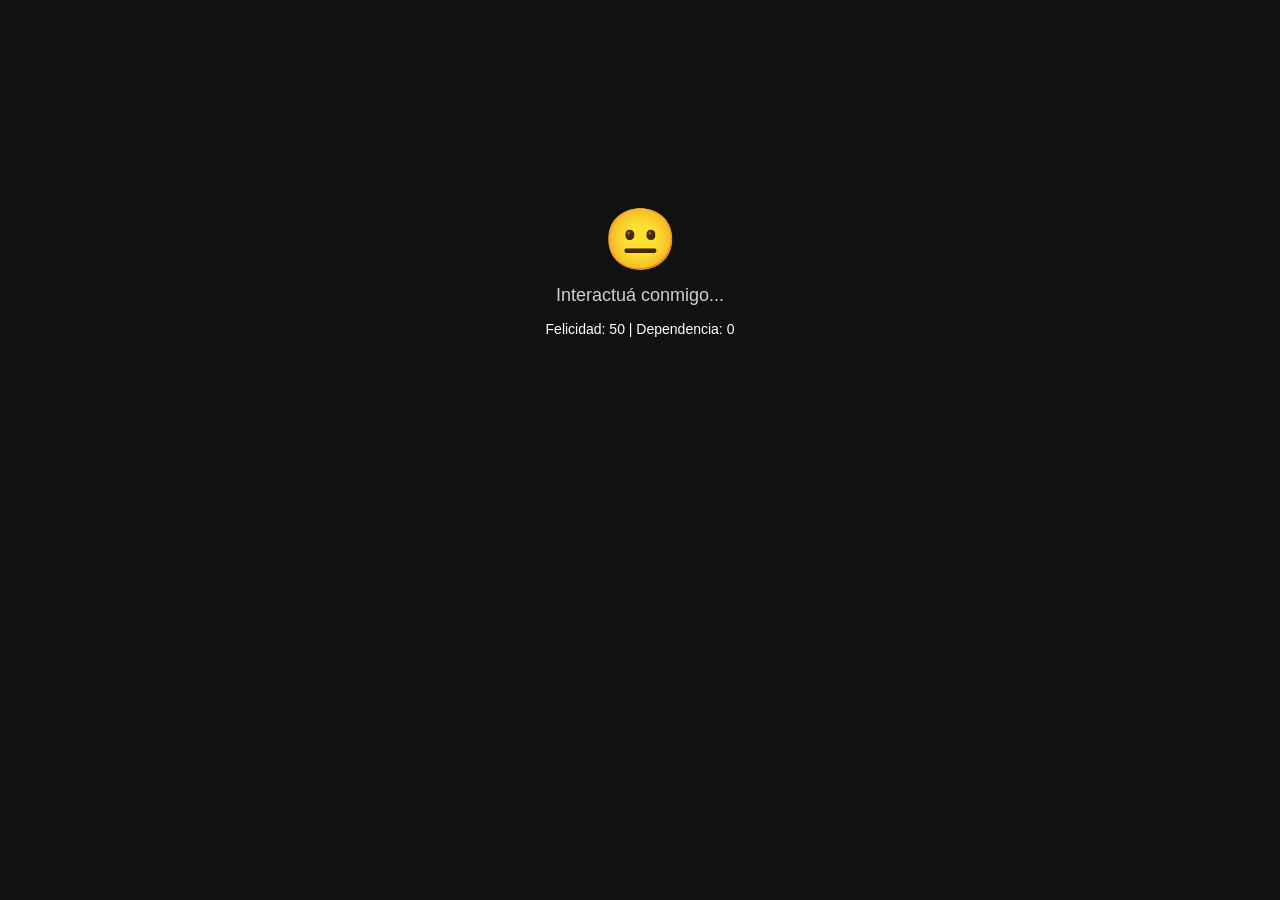
<file: Tama.html>
<!DOCTYPE html>
<html lang="es">
<head>
<meta charset="UTF-8">
<meta name="viewport" content="width=device-width, initial-scale=1.0">
<title>Tamagotchi Dependiente</title>
<link rel="manifest" href="manifest.json">
<style>
  body { margin:0; font-family: Arial; text-align:center; background:#111; color:#fff; }
  #screen { height:60vh; display:flex; flex-direction:column; justify-content:center; align-items:center; }
  #estado { font-size:60px; }
  #mensaje { margin-top:10px; font-size:18px; opacity:0.8; }
  #stats { margin-top:15px; font-size:14px; }
</style>
</head>
<body>

<div id="screen">
  <div id="estado">😐</div>
  <div id="mensaje">Interactuá conmigo...</div>
  <div id="stats"></div>
</div>

<script>
let felicidad = 50;
let dependencia = 0;
let vivo = true;
let ultimaInteraccion = Date.now();

function actualizarPantalla() {
  if (!vivo) {
    estado.innerText = "💀";
    mensaje.innerText = "Me abandonaste...";
    stats.innerText = "";
    return;
  }

  let cara = "😐";
  if (felicidad > 70) cara = "😄";
  if (felicidad < 30) cara = "😢";
  if (felicidad < 10) cara = "😫";

  estado.innerText = cara;
  stats.innerText = `Felicidad: ${felicidad} | Dependencia: ${dependencia}`;
}

function interactuar() {
  if (!vivo) return;

  felicidad += 5;
  dependencia += 2;
  ultimaInteraccion = Date.now();

  mensaje.innerText = "Gracias por estar conmigo ❤️";
  actualizarPantalla();
}

function pasoTiempo() {
  if (!vivo) return;

  let ahora = Date.now();
  let inactivo = (ahora - ultimaInteraccion) / 1000;

  // cuanto más dependiente, más rápido cae
  felicidad -= 0.5 + (dependencia * 0.05);

  if (inactivo > 5) {
    mensaje.innerText = "¿Seguís ahí...?";
  }
  if (inactivo > 10) {
    mensaje.innerText = "No me ignores...";
    felicidad -= 2;
  }
  if (inactivo > 20) {
    mensaje.innerText = "Por favor volvé...";
    felicidad -= 5;
  }

  if (felicidad <= 0) {
    vivo = false;
  }

  felicidad = Math.max(0, Math.min(100, felicidad));
  actualizarPantalla();
}

// detectar interacción real del usuario
window.addEventListener("touchstart", interactuar);
window.addEventListener("click", interactuar);
window.addEventListener("scroll", interactuar);

setInterval(pasoTiempo, 1000);
actualizarPantalla();

// service worker (para PWA)
if ('serviceWorker' in navigator) {
  navigator.serviceWorker.register('sw.js');
}
</script>

</body>
</html>
</file>
